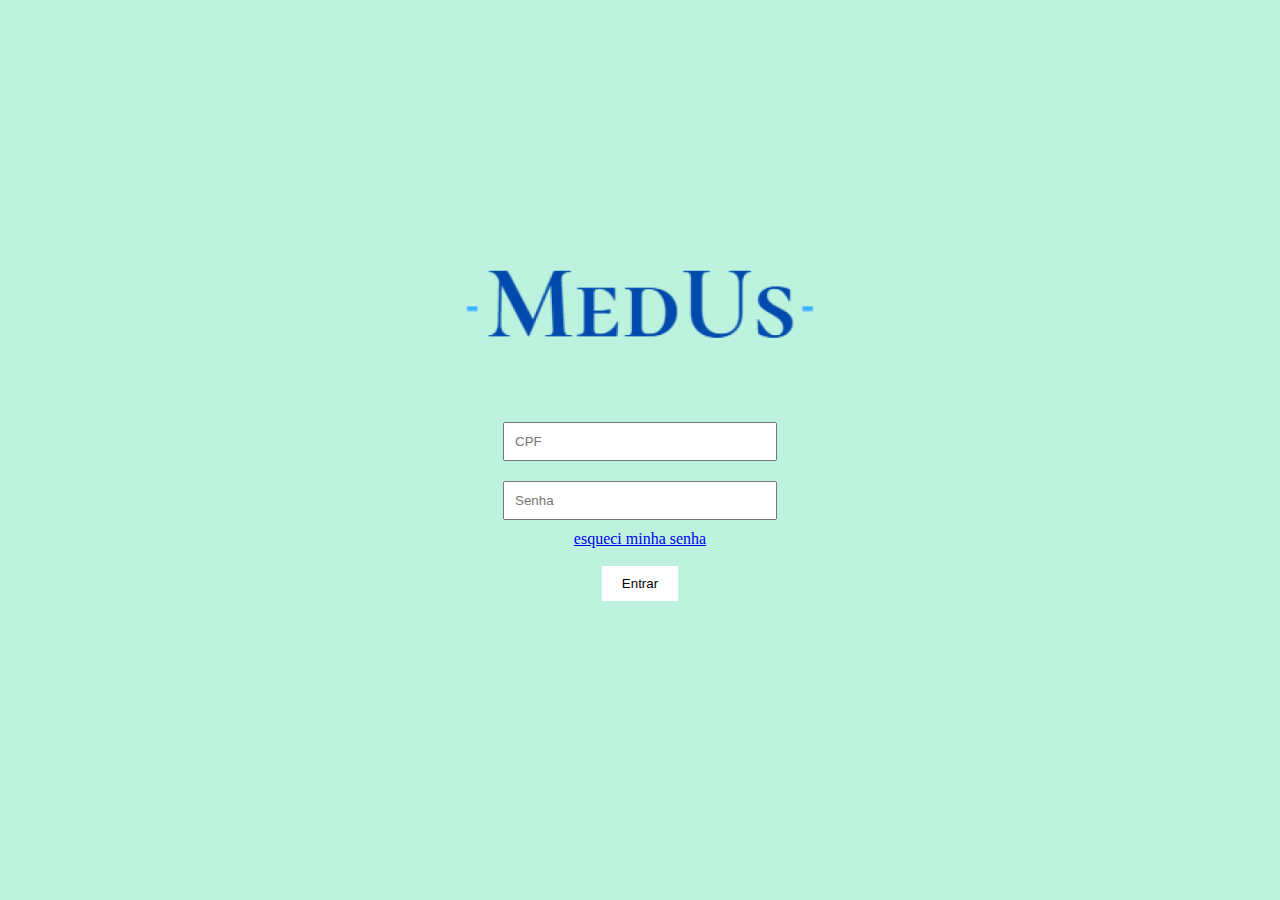
<file: index.html>
<!DOCTYPE html>
<html>
<head>
  <title>MedUS - Login</title>
  <link rel="stylesheet" href="css/index.css">
</head>
<body>
  <form action="apresentacao.html" method="GET">
    <img src="img/logo.png" alt="Imagem do icone"><br><br><br>  
    <input type="text" placeholder="CPF"><br>
    <input type="password" placeholder="Senha"><br>
    <a href="#">esqueci minha senha</a><br>
    <br>
    <input type="submit" value="Entrar">
  </form>
</body>
</html>
</file>
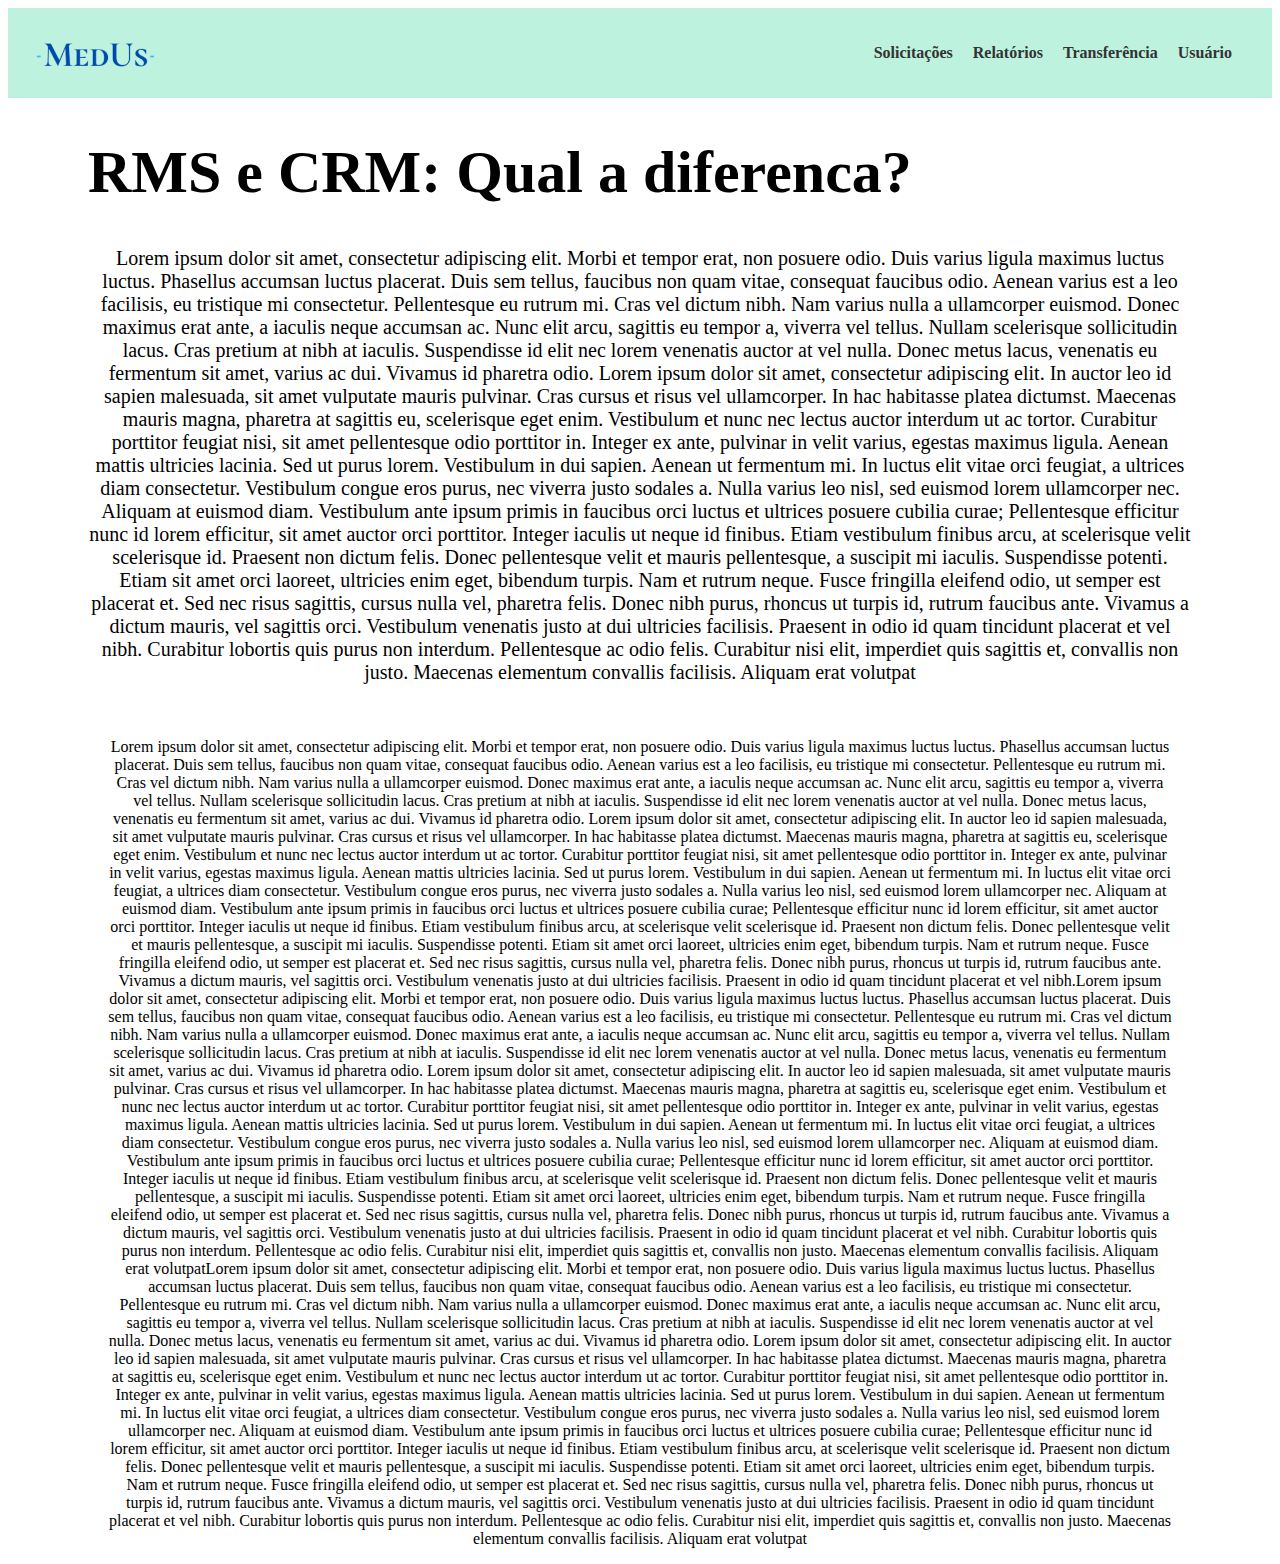
<file: apresentacao.html>
<!DOCTYPE html>
<html>
<head>
  <title>MedUS - Apresentacao</title>
<link rel="stylesheet" href="css/header.css">
<link rel="stylesheet" href="css/apresentacao.css">
</head>
<body>
  <header>
    <div class="logo">
      <img src="img/logo.png" alt="Logo">
    </div>
    <div class="menu">
      <a href="solicitacao.html">Solicitações</a>
      <a href="relatorio.html">Relatórios</a>
      <a href="transferencia.html">Transferência</a>
      <a href="#">Usuário</a>
    </div>
  </header>

  <main>
    <div>
      <h1 class="titulo">RMS e CRM: Qual a  diferenca?</h1>
      <p class="resumo">Lorem ipsum dolor sit amet, consectetur adipiscing elit. Morbi et tempor erat, non posuere odio. Duis varius ligula maximus luctus luctus. Phasellus accumsan luctus placerat. Duis sem tellus, faucibus non quam vitae, consequat faucibus odio. Aenean varius est a leo facilisis, eu tristique mi consectetur. Pellentesque eu rutrum mi. Cras vel dictum nibh. Nam varius nulla a ullamcorper euismod. Donec maximus erat ante, a iaculis neque accumsan ac. Nunc elit arcu, sagittis eu tempor a, viverra vel tellus. Nullam scelerisque sollicitudin lacus.
        Cras pretium at nibh at iaculis. Suspendisse id elit nec lorem venenatis auctor at vel nulla. Donec metus lacus, venenatis eu fermentum sit amet, varius ac dui. Vivamus id pharetra odio. Lorem ipsum dolor sit amet, consectetur adipiscing elit. In auctor leo id sapien malesuada, sit amet vulputate mauris pulvinar. Cras cursus et risus vel ullamcorper. In hac habitasse platea dictumst. Maecenas mauris magna, pharetra at sagittis eu, scelerisque eget enim.
        Vestibulum et nunc nec lectus auctor interdum ut ac tortor. Curabitur porttitor feugiat nisi, sit amet pellentesque odio porttitor in. Integer ex ante, pulvinar in velit varius, egestas maximus ligula. Aenean mattis ultricies lacinia. Sed ut purus lorem. Vestibulum in dui sapien. Aenean ut fermentum mi. In luctus elit vitae orci feugiat, a ultrices diam consectetur. Vestibulum congue eros purus, nec viverra justo sodales a. Nulla varius leo nisl, sed euismod lorem ullamcorper nec.
        Aliquam at euismod diam. Vestibulum ante ipsum primis in faucibus orci luctus et ultrices posuere cubilia curae; Pellentesque efficitur nunc id lorem efficitur, sit amet auctor orci porttitor. Integer iaculis ut neque id finibus. Etiam vestibulum finibus arcu, at scelerisque velit scelerisque id. Praesent non dictum felis. Donec pellentesque velit et mauris pellentesque, a suscipit mi iaculis. Suspendisse potenti. Etiam sit amet orci laoreet, ultricies enim eget, bibendum turpis. Nam et rutrum neque. Fusce fringilla eleifend odio, ut semper est placerat et. Sed nec risus sagittis, cursus nulla vel, pharetra felis. Donec nibh purus, rhoncus ut turpis id, rutrum faucibus ante. Vivamus a dictum mauris, vel sagittis orci.       
        Vestibulum venenatis justo at dui ultricies facilisis. Praesent in odio id quam tincidunt placerat et vel nibh. Curabitur lobortis quis purus non interdum. Pellentesque ac odio felis. Curabitur nisi elit, imperdiet quis sagittis et, convallis non justo. Maecenas elementum convallis facilisis. Aliquam erat volutpat</p>
        <br>
        <p class="texto">Lorem ipsum dolor sit amet, consectetur adipiscing elit. Morbi et tempor erat, non posuere odio. Duis varius ligula maximus luctus luctus. Phasellus accumsan luctus placerat. Duis sem tellus, faucibus non quam vitae, consequat faucibus odio. Aenean varius est a leo facilisis, eu tristique mi consectetur. Pellentesque eu rutrum mi. Cras vel dictum nibh. Nam varius nulla a ullamcorper euismod. Donec maximus erat ante, a iaculis neque accumsan ac. Nunc elit arcu, sagittis eu tempor a, viverra vel tellus. Nullam scelerisque sollicitudin lacus.
          Cras pretium at nibh at iaculis. Suspendisse id elit nec lorem venenatis auctor at vel nulla. Donec metus lacus, venenatis eu fermentum sit amet, varius ac dui. Vivamus id pharetra odio. Lorem ipsum dolor sit amet, consectetur adipiscing elit. In auctor leo id sapien malesuada, sit amet vulputate mauris pulvinar. Cras cursus et risus vel ullamcorper. In hac habitasse platea dictumst. Maecenas mauris magna, pharetra at sagittis eu, scelerisque eget enim.
          Vestibulum et nunc nec lectus auctor interdum ut ac tortor. Curabitur porttitor feugiat nisi, sit amet pellentesque odio porttitor in. Integer ex ante, pulvinar in velit varius, egestas maximus ligula. Aenean mattis ultricies lacinia. Sed ut purus lorem. Vestibulum in dui sapien. Aenean ut fermentum mi. In luctus elit vitae orci feugiat, a ultrices diam consectetur. Vestibulum congue eros purus, nec viverra justo sodales a. Nulla varius leo nisl, sed euismod lorem ullamcorper nec.
          Aliquam at euismod diam. Vestibulum ante ipsum primis in faucibus orci luctus et ultrices posuere cubilia curae; Pellentesque efficitur nunc id lorem efficitur, sit amet auctor orci porttitor. Integer iaculis ut neque id finibus. Etiam vestibulum finibus arcu, at scelerisque velit scelerisque id. Praesent non dictum felis. Donec pellentesque velit et mauris pellentesque, a suscipit mi iaculis. Suspendisse potenti. Etiam sit amet orci laoreet, ultricies enim eget, bibendum turpis. Nam et rutrum neque. Fusce fringilla eleifend odio, ut semper est placerat et. Sed nec risus sagittis, cursus nulla vel, pharetra felis. Donec nibh purus, rhoncus ut turpis id, rutrum faucibus ante. Vivamus a dictum mauris, vel sagittis orci.       
          Vestibulum venenatis justo at dui ultricies facilisis. Praesent in odio id quam tincidunt placerat et vel nibh.Lorem ipsum dolor sit amet, consectetur adipiscing elit. Morbi et tempor erat, non posuere odio. Duis varius ligula maximus luctus luctus. Phasellus accumsan luctus placerat. Duis sem tellus, faucibus non quam vitae, consequat faucibus odio. Aenean varius est a leo facilisis, eu tristique mi consectetur. Pellentesque eu rutrum mi. Cras vel dictum nibh. Nam varius nulla a ullamcorper euismod. Donec maximus erat ante, a iaculis neque accumsan ac. Nunc elit arcu, sagittis eu tempor a, viverra vel tellus. Nullam scelerisque sollicitudin lacus.
          Cras pretium at nibh at iaculis. Suspendisse id elit nec lorem venenatis auctor at vel nulla. Donec metus lacus, venenatis eu fermentum sit amet, varius ac dui. Vivamus id pharetra odio. Lorem ipsum dolor sit amet, consectetur adipiscing elit. In auctor leo id sapien malesuada, sit amet vulputate mauris pulvinar. Cras cursus et risus vel ullamcorper. In hac habitasse platea dictumst. Maecenas mauris magna, pharetra at sagittis eu, scelerisque eget enim.
          Vestibulum et nunc nec lectus auctor interdum ut ac tortor. Curabitur porttitor feugiat nisi, sit amet pellentesque odio porttitor in. Integer ex ante, pulvinar in velit varius, egestas maximus ligula. Aenean mattis ultricies lacinia. Sed ut purus lorem. Vestibulum in dui sapien. Aenean ut fermentum mi. In luctus elit vitae orci feugiat, a ultrices diam consectetur. Vestibulum congue eros purus, nec viverra justo sodales a. Nulla varius leo nisl, sed euismod lorem ullamcorper nec.
          Aliquam at euismod diam. Vestibulum ante ipsum primis in faucibus orci luctus et ultrices posuere cubilia curae; Pellentesque efficitur nunc id lorem efficitur, sit amet auctor orci porttitor. Integer iaculis ut neque id finibus. Etiam vestibulum finibus arcu, at scelerisque velit scelerisque id. Praesent non dictum felis. Donec pellentesque velit et mauris pellentesque, a suscipit mi iaculis. Suspendisse potenti. Etiam sit amet orci laoreet, ultricies enim eget, bibendum turpis. Nam et rutrum neque. Fusce fringilla eleifend odio, ut semper est placerat et. Sed nec risus sagittis, cursus nulla vel, pharetra felis. Donec nibh purus, rhoncus ut turpis id, rutrum faucibus ante. Vivamus a dictum mauris, vel sagittis orci.       
          Vestibulum venenatis justo at dui ultricies facilisis. Praesent in odio id quam tincidunt placerat et vel nibh. Curabitur lobortis quis purus non interdum. Pellentesque ac odio felis. Curabitur nisi elit, imperdiet quis sagittis et, convallis non justo. Maecenas elementum convallis facilisis. Aliquam erat volutpatLorem ipsum dolor sit amet, consectetur adipiscing elit. Morbi et tempor erat, non posuere odio. Duis varius ligula maximus luctus luctus. Phasellus accumsan luctus placerat. Duis sem tellus, faucibus non quam vitae, consequat faucibus odio. Aenean varius est a leo facilisis, eu tristique mi consectetur. Pellentesque eu rutrum mi. Cras vel dictum nibh. Nam varius nulla a ullamcorper euismod. Donec maximus erat ante, a iaculis neque accumsan ac. Nunc elit arcu, sagittis eu tempor a, viverra vel tellus. Nullam scelerisque sollicitudin lacus.
        Cras pretium at nibh at iaculis. Suspendisse id elit nec lorem venenatis auctor at vel nulla. Donec metus lacus, venenatis eu fermentum sit amet, varius ac dui. Vivamus id pharetra odio. Lorem ipsum dolor sit amet, consectetur adipiscing elit. In auctor leo id sapien malesuada, sit amet vulputate mauris pulvinar. Cras cursus et risus vel ullamcorper. In hac habitasse platea dictumst. Maecenas mauris magna, pharetra at sagittis eu, scelerisque eget enim.
        Vestibulum et nunc nec lectus auctor interdum ut ac tortor. Curabitur porttitor feugiat nisi, sit amet pellentesque odio porttitor in. Integer ex ante, pulvinar in velit varius, egestas maximus ligula. Aenean mattis ultricies lacinia. Sed ut purus lorem. Vestibulum in dui sapien. Aenean ut fermentum mi. In luctus elit vitae orci feugiat, a ultrices diam consectetur. Vestibulum congue eros purus, nec viverra justo sodales a. Nulla varius leo nisl, sed euismod lorem ullamcorper nec.
        Aliquam at euismod diam. Vestibulum ante ipsum primis in faucibus orci luctus et ultrices posuere cubilia curae; Pellentesque efficitur nunc id lorem efficitur, sit amet auctor orci porttitor. Integer iaculis ut neque id finibus. Etiam vestibulum finibus arcu, at scelerisque velit scelerisque id. Praesent non dictum felis. Donec pellentesque velit et mauris pellentesque, a suscipit mi iaculis. Suspendisse potenti. Etiam sit amet orci laoreet, ultricies enim eget, bibendum turpis. Nam et rutrum neque. Fusce fringilla eleifend odio, ut semper est placerat et. Sed nec risus sagittis, cursus nulla vel, pharetra felis. Donec nibh purus, rhoncus ut turpis id, rutrum faucibus ante. Vivamus a dictum mauris, vel sagittis orci.       
        Vestibulum venenatis justo at dui ultricies facilisis. Praesent in odio id quam tincidunt placerat et vel nibh. Curabitur lobortis quis purus non interdum. Pellentesque ac odio felis. Curabitur nisi elit, imperdiet quis sagittis et, convallis non justo. Maecenas elementum convallis facilisis. Aliquam erat volutpat</p>
      </div>
  </main>
</body>
</html>
</file>
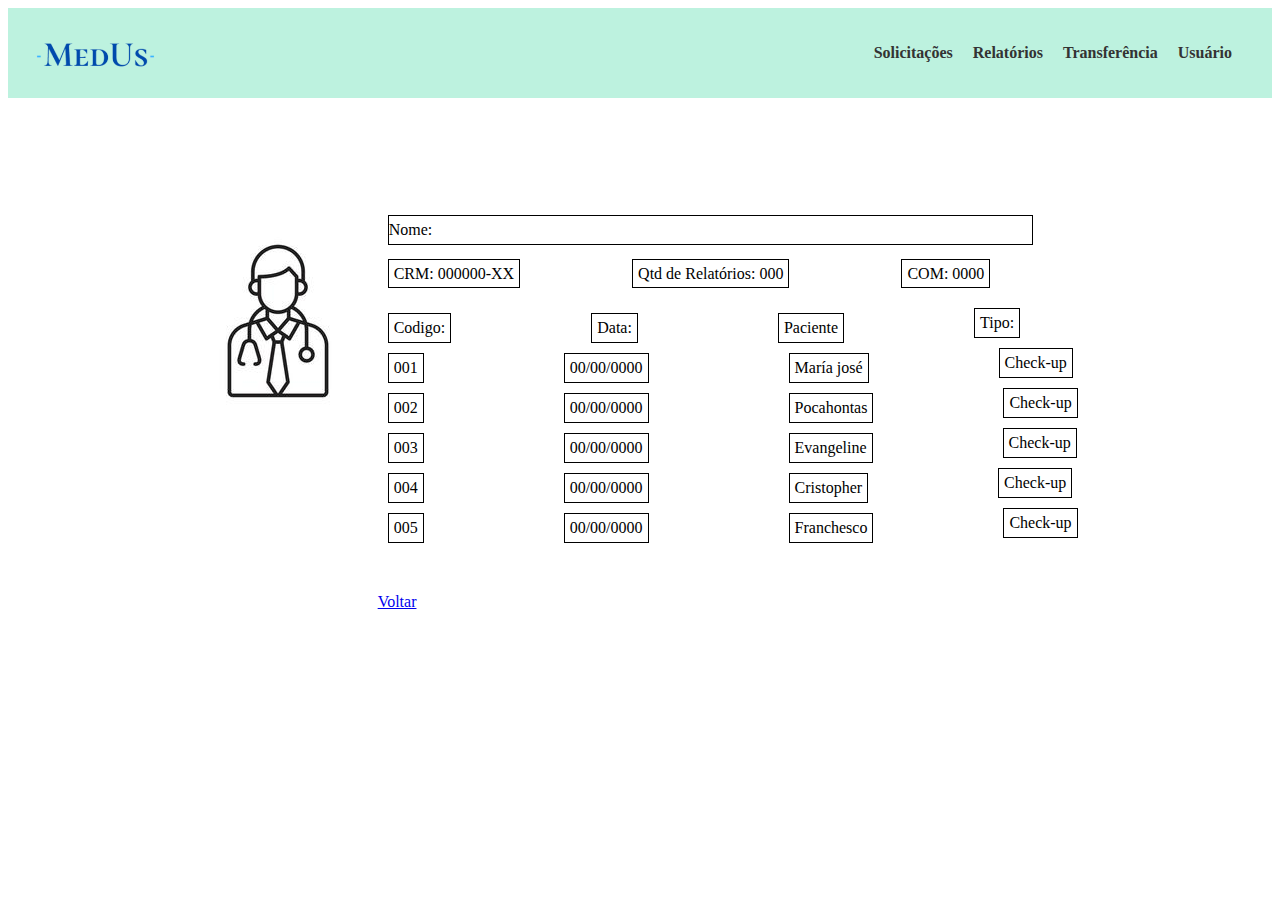
<file: rela-gerente.html>
<!DOCTYPE html>
<html>
<head>
  <title>MedUS - Menu</title>
  <link rel="stylesheet" href="css/header.css">
  <link rel="stylesheet" href="css/solig.css">
  <meta charset="utf-8"/>
  <style>
    .box {
      border: 1px solid black;
      padding: 5px;
    }

    #crm-tempo-com,
    #cod-dt-pac-tipo {
      display: flex;
      align-items: center;
    }

    #cod-dt-pac-tipo span:not(:last-child) {
      margin-right: 130px;
      margin-left: 10px;
      margin-top: 10px;
    }

    #volts{
    padding-top: 50px;
    }

  </style>
</head>
<body>
  <header>
    <div class="logo">
      <img src="img/logo.png" alt="Logo">
    </div>
    <div class="menu">
      <a href="solicitacao.html">Solicitações</a>
      <a href="relatorio.html">Relatórios</a>
      <a href="transferencia.html">Transferência</a>
      <a href="#">Usuário</a>
    </div>
  </header>
  <main class="centralize">
    <div id="foto">
      <img class="foto" src="img/doctor.jpg" />
    </div>
    <div id="info-container">
      <div id="nome">
        <span>Nome: </span>
      </div>
      <div id="crm-tempo-com">
        <div>
          <span id="crm" class="box">CRM: 000000-XX</span>
        </div>
        <div>
          <span id="tempo" class="box">Qtd de Relatórios: 000</span>
        </div>
        <div>
          <span id="com" class="box">COM: 0000</span>
        </div>
      </div>

      <div id="cod-dt-pac-tipo">
        <span id="cod" class="box">Codigo:</span>
        <span id="dt" class="box">Data:</span>
        <span id="pac" class="box">Paciente</span>
        <span id="Tipo" class="box">Tipo:</span>
      </div>
      <div id="cod-dt-pac-tipo">
        <span id="codt" class="box">001</span>
        <span id="dtt" class="box">00/00/0000</span>
        <span id="pact" class="box">María josé</span>
        <span id="Tipot" class="box">Check-up</span>
      </div>
      <div id="cod-dt-pac-tipo">
        <span id="codt" class="box">002</span>
        <span id="dtt" class="box">00/00/0000</span>
        <span id="pact" class="box">Pocahontas</span>
        <span id="Tipot" class="box">Check-up</span>
      </div>
      <div id="cod-dt-pac-tipo">
        <span id="codt" class="box">003</span>
        <span id="dtt" class="box">00/00/0000</span>
        <span id="pact" class="box">Evangeline</span>
        <span id="Tipot" class="box">Check-up</span>
      </div>
      <div id="cod-dt-pac-tipo">
        <span id="codt" class="box">004</span>
        <span id="dtt" class="box">00/00/0000</span>
        <span id="pact" class="box">Cristopher</span>
        <span id="Tipot" class="box">Check-up</span>
      </div>
      <div id="cod-dt-pac-tipo">
        <span id="codt" class="box">005</span>
        <span id="dtt" class="box">00/00/0000</span>
        <span id="pact" class="box">Franchesco</span>
        <span id="Tipot" class="box">Check-up</span>
      </div>
      
      <div class="botvoltar" id="volts">    
        <div class="voltar">
          <a href="solicitacao.html">Voltar</a>
        </div>
      </div>
    </div>
  </main>
</body>
</html>
</file>
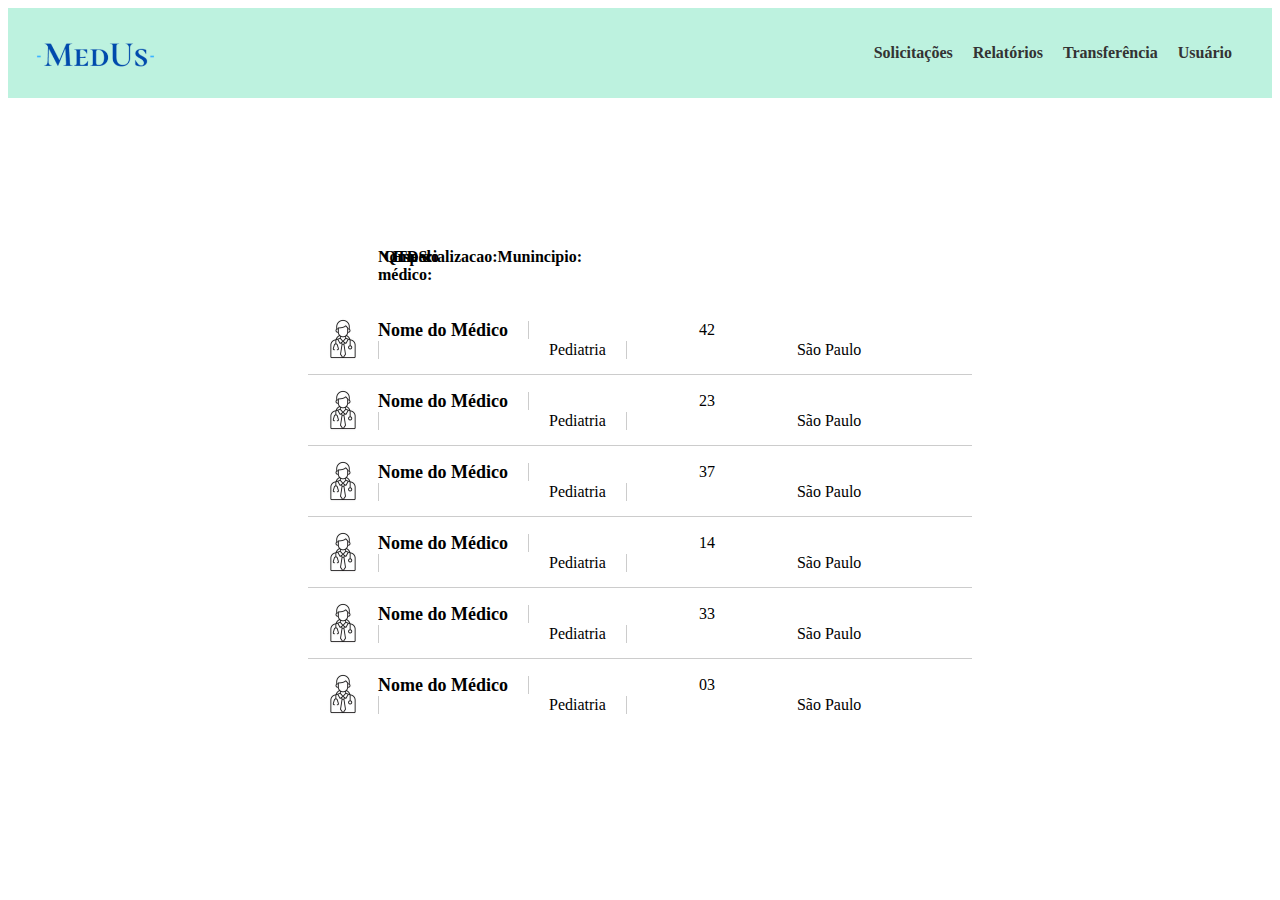
<file: relatorio.html>
<!DOCTYPE html>
<html>
<head>
  <title>MedUS - Solicitacao</title>
  <link rel="stylesheet" href="css/header.css">
  <style>
    .solicitacao-container {
      margin-bottom: 20px;
      display: flex;
      justify-content: space-between;
    }

    .solicitacao-label-m {
      font-weight: bold;
      margin-left: 70px;
    }

    .solicitacao-label-r {
      font-weight: bold;
      margin-left: -100px;
    }

    .solicitacao-label-d {
      font-weight: bold;
      margin-left: -40px;
    }

    .solicitacao-label-s {
      font-weight: bold;
      margin-right: 390px;
    }

    .solicitacao-item {
      display: flex;
      align-items: center;
      border-bottom: 1px solid #ccc;
      padding: 10px;
    }

    .solicitacao-item:last-child {
      border-bottom: none;
    }

    .solicitacao-item img {
      width: 50px;
      height: 50px;
      margin-right: 10px;
    }

    .solicitacao-info {
      display: flex;
      flex-direction: row;
      align-items: center;
      flex-wrap: wrap;
      flex: 1;
    }

    .solicitacao-info h3 {
      margin: 0;
      margin-right: 20px;
      font-size: 18px;
    }

    .solicitacao-info p {
      margin: 0;
      margin-right: 20px;
      font-size: 16px;
      padding-left: 170px;
    }

    .solicitacao-info-item {
      border-left: 1px solid #ccc;
      padding-left: 10px;
    }

    .centralize {
      padding-top: 150px;
      padding-left: 300px;
      padding-right: 300px;
    }
  </style>
</head>
<body>
  <header>
    <div class="logo">
      <img src="img/logo.png" alt="Logo">
    </div>
    <div class="menu">
      <a href="solicitacao.html">Solicitações</a>
      <a href="relatorio.html">Relatórios</a>
      <a href="transferencia.html">Transferência</a>
      <a href="#">Usuário</a>
    </div>
  </header>
  <main class="centralize">
    <div class="solicitacao-container">
      <div class="solicitacao-label-m">Nome do médico:</div>
      <div class="solicitacao-label-r">QTDS:</div>
      <div class="solicitacao-label-d">Especializacao:</div>
      <div class="solicitacao-label-s">Munincipio:</div>
    </div>
    <div class="solicitacao-item">
      <img src="img/doctor.jpg" alt="Médico">
      <div class="solicitacao-info">
        <h3 id="nome-medico">Nome do Médico</h3>
        <p class="solicitacao-info-item">42</p>
        <p class="solicitacao-info-item">Pediatria</p>
        <p class="solicitacao-info-item">São Paulo</p>
      </div>
    </div>
    <div class="solicitacao-item">
      <img src="img/doctor.jpg" alt="Médico">
      <div class="solicitacao-info">
        <h3 id="nome-medico">Nome do Médico</h3>
        <p class="solicitacao-info-item">23</p>
        <p class="solicitacao-info-item">Pediatria</p>
        <p class="solicitacao-info-item">São Paulo</p>
      </div>
    </div>
    <div class="solicitacao-item">
      <img src="img/doctor.jpg" alt="Médico">
      <div class="solicitacao-info">
        <h3 id="nome-medico">Nome do Médico</h3>
        <p class="solicitacao-info-item">37</p>
        <p class="solicitacao-info-item">Pediatria</p>
        <p class="solicitacao-info-item">São Paulo</p>
      </div>
    </div>
    <div class="solicitacao-item">
      <img src="img/doctor.jpg" alt="Médico">
      <div class="solicitacao-info">
        <h3 id="nome-medico">Nome do Médico</h3>
        <p class="solicitacao-info-item">14</p>
        <p class="solicitacao-info-item">Pediatria</p>
        <p class="solicitacao-info-item">São Paulo</p>
      </div>
    </div>
    <div class="solicitacao-item">
      <img src="img/doctor.jpg" alt="Médico">
      <div class="solicitacao-info">
        <h3 id="nome-medico">Nome do Médico</h3>
        <p class="solicitacao-info-item">33</p>
        <p class="solicitacao-info-item">Pediatria</p>
        <p class="solicitacao-info-item">São Paulo</p>
      </div>
    </div>
    <div class="solicitacao-item">
      <img src="img/doctor.jpg" alt="Médico">
      <div class="solicitacao-info">
        <h3 id="nome-medico">Nome do Médico</h3>
        <p class="solicitacao-info-item">03</p>
        <p class="solicitacao-info-item">Pediatria</p>
        <p class="solicitacao-info-item">São Paulo</p>
      </div>
    </div>
  </main>
  <script>
    // Get the doctor's name element
    const nomeMedicoElement = document.getElementById('nome-medico');

    // Add a click event listener to the doctor's name
    nomeMedicoElement.addEventListener('click', function() {
      // Redirect to soli-gerente.html
      window.location.href = 'rela-gerente.html';
    });
  </script>
</body>
</html>
</file>
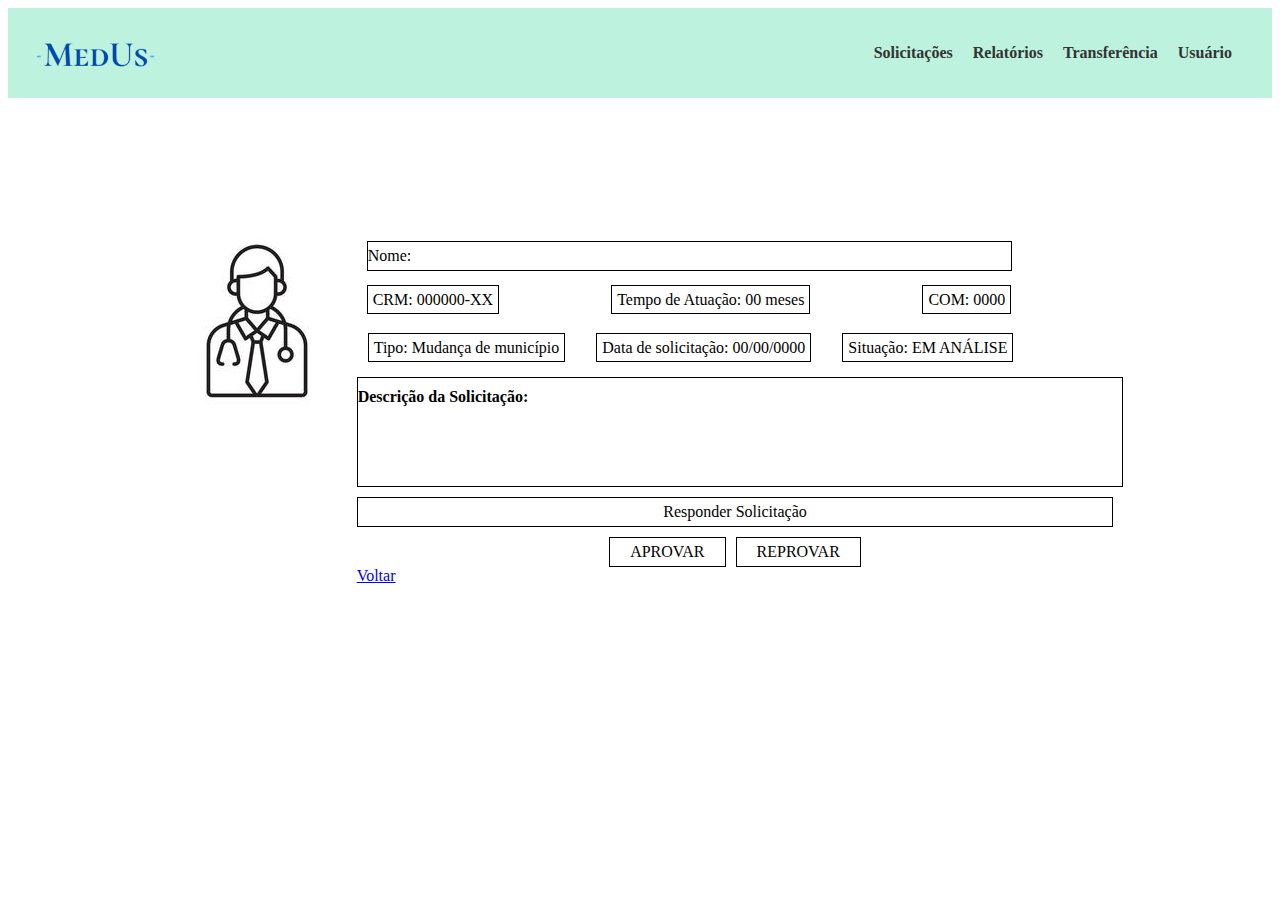
<file: soli-gerente.html>
<!DOCTYPE html>
<html>
<head>
  <title>MedUS - Menu</title>
  <link rel="stylesheet" href="css/header.css">
  <link rel="stylesheet" href="css/solig.css">
  <meta charset="utf-8"/>
</head>
<body>
  <header>
    <div class="logo">
      <img src="img/logo.png" alt="Logo">
    </div>
    <div class="menu">
      <a href="solicitacao.html">Solicitações</a>
      <a href="relatorio.html">Relatórios</a>
      <a href="transferencia.html">Transferência</a>
      <a href="#">Usuário</a>
    </div>
  </header>
  <main class="centralize">
    <div id="foto">
      <img class="foto" src="img/doctor.jpg" />
    </div>
    <div id="info-container">
      <div id="nome">
        <span>Nome: </span>
      </div>
      <div id="crm-tempo-com">
        <div>
          <span id="crm">CRM: 000000-XX</span>
        </div>
        <div>
          <span id="tempo">Tempo de Atuação: 00 meses</span>
        </div>
        <div>
          <span id="com">COM: 0000</span>
        </div>
      </div>
      <div id="tipo-dt-sit">
        <div>
          <span id="tipo">Tipo: Mudança de município</span>
        </div>
        <div>
          <span id="dt">Data de solicitação: 00/00/0000</span>
        </div>
        <div>
          <span id="sit">Situação: EM ANÁLISE</span>
        </div>
      </div>
      <div id="descsol">
        <div>
          <div id="desc">Descrição da Solicitação:</div>
        </div>
      </div>
      <div id="resp">Responder Solicitação</div>
      <div id="aprep">
        <div>
          <div id="aprovar">APROVAR</div>
        </div>
        <div>
          <div id="reprovar">REPROVAR</div>
        </div>
      </div>
      <div class="botvoltar">    
        <div class="voltar">
          <a href="solicitacao.html">Voltar</a>
        </div>
      </div>
    </div>
  </main>
  <script>
    // Get the approval and rejection elements
    const aprovar = document.getElementById('aprovar');
    const reprovar = document.getElementById('reprovar');

    // Add click event listeners to the approval and rejection elements
    aprovar.addEventListener('click', function() {
      // Redirect to solicitacao.html
      window.location.href = 'solicitacao.html';
    });

    reprovar.addEventListener('click', function() {
      // Redirect to solicitacao.html
      window.location.href = 'solicitacao.html';
    });
  </script>
</body>
</html>
</file>
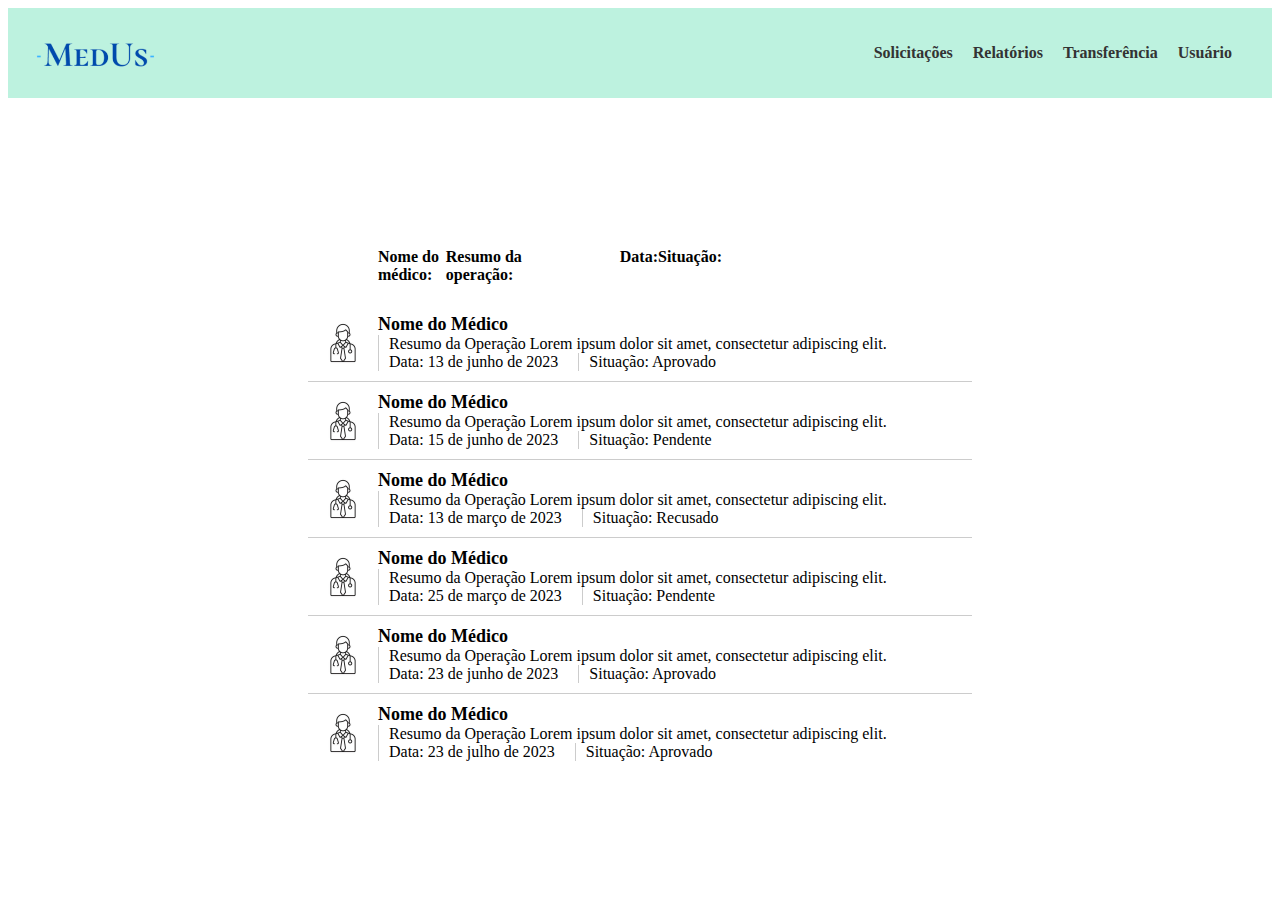
<file: solicitacao.html>
<!DOCTYPE html>
<html>
<head>
  <title>MedUS - Solicitacao</title>
  <link rel="stylesheet" href="css/header.css">
  <style>
    .solicitacao-container {
      margin-bottom: 20px;
      display: flex;
      justify-content: space-between;
    }

    .solicitacao-label-m {
      font-weight: bold;
      margin-left: 70px;
    }

    .solicitacao-label-r {
      font-weight: bold;
      margin-left: 0px;
    }

    .solicitacao-label-d {
      font-weight: bold;
      margin-left: 90px;
    }

    .solicitacao-label-s {
      font-weight: bold;
      margin-right: 250px;
    }

    .solicitacao-item {
      display: flex;
      align-items: center;
      border-bottom: 1px solid #ccc;
      padding: 10px;
    }

    .solicitacao-item:last-child {
      border-bottom: none;
    }

    .solicitacao-item img {
      width: 50px;
      height: 50px;
      margin-right: 10px;
    }

    .solicitacao-info {
      display: flex;
      flex-direction: row;
      align-items: center;
      flex-wrap: wrap;
      flex: 1;
    }

    .solicitacao-info h3 {
      margin: 0;
      margin-right: 20px;
      font-size: 18px;
    }

    .solicitacao-info p {
      margin: 0;
      margin-right: 20px;
      font-size: 16px;
    }

    .solicitacao-info-item {
      border-left: 1px solid #ccc;
      padding-left: 10px;
    }

    .centralize {
      padding-top: 150px;
      padding-left: 300px;
      padding-right: 300px;
    }
  </style>
</head>
<body>
  <header>
    <div class="logo">
      <img src="img/logo.png" alt="Logo">
    </div>
    <div class="menu">
      <a href="solicitacao.html">Solicitações</a>
      <a href="relatorio.html">Relatórios</a>
      <a href="transferencia.html">Transferência</a>
      <a href="#">Usuário</a>
    </div>
  </header>
  <main class="centralize">
    <div class="solicitacao-container">
      <div class="solicitacao-label-m">Nome do médico:</div>
      <div class="solicitacao-label-r">Resumo da operação:</div>
      <div class="solicitacao-label-d">Data:</div>
      <div class="solicitacao-label-s">Situação:</div>
    </div>
    <div class="solicitacao-item">
      <img src="img/doctor.jpg" alt="Médico">
      <div class="solicitacao-info">
        <h3 id="nome-medico">Nome do Médico</h3>
        <p class="solicitacao-info-item">Resumo da Operação Lorem ipsum dolor sit amet, consectetur adipiscing elit.</p>
        <p class="solicitacao-info-item">Data: 13 de junho de 2023</p>
        <p class="solicitacao-info-item">Situação: Aprovado</p>
      </div>
    </div>
    <div class="solicitacao-item">
      <img src="img/doctor.jpg" alt="Médico">
      <div class="solicitacao-info">
        <h3 id="nome-medico">Nome do Médico</h3>
        <p class="solicitacao-info-item">Resumo da Operação Lorem ipsum dolor sit amet, consectetur adipiscing elit.</p>
        <p class="solicitacao-info-item">Data: 15 de junho de 2023</p>
        <p class="solicitacao-info-item">Situação: Pendente</p>
      </div>
    </div>
    <div class="solicitacao-item">
      <img src="img/doctor.jpg" alt="Médico">
      <div class="solicitacao-info">
        <h3 id="nome-medico">Nome do Médico</h3>
        <p class="solicitacao-info-item">Resumo da Operação Lorem ipsum dolor sit amet, consectetur adipiscing elit.</p>
        <p class="solicitacao-info-item">Data: 13 de março de 2023</p>
        <p class="solicitacao-info-item">Situação: Recusado</p>
      </div>
    </div>
    <div class="solicitacao-item">
      <img src="img/doctor.jpg" alt="Médico">
      <div class="solicitacao-info">
        <h3 id="nome-medico">Nome do Médico</h3>
        <p class="solicitacao-info-item">Resumo da Operação Lorem ipsum dolor sit amet, consectetur adipiscing elit.</p>
        <p class="solicitacao-info-item">Data: 25 de março de 2023</p>
        <p class="solicitacao-info-item">Situação: Pendente</p>
      </div>
    </div>
    <div class="solicitacao-item">
      <img src="img/doctor.jpg" alt="Médico">
      <div class="solicitacao-info">
        <h3 id="nome-medico">Nome do Médico</h3>
        <p class="solicitacao-info-item">Resumo da Operação Lorem ipsum dolor sit amet, consectetur adipiscing elit.</p>
        <p class="solicitacao-info-item">Data: 23 de junho de 2023</p>
        <p class="solicitacao-info-item">Situação: Aprovado</p>
      </div>
    </div>
    <div class="solicitacao-item">
      <img src="img/doctor.jpg" alt="Médico">
      <div class="solicitacao-info">
        <h3 id="nome-medico">Nome do Médico</h3>
        <p class="solicitacao-info-item">Resumo da Operação Lorem ipsum dolor sit amet, consectetur adipiscing elit.</p>
        <p class="solicitacao-info-item">Data: 23 de julho de 2023</p>
        <p class="solicitacao-info-item">Situação: Aprovado</p>
      </div>
    </div>
  </main>
  <script>
    // Get the doctor's name element
    const nomeMedicoElement = document.getElementById('nome-medico');

    // Add a click event listener to the doctor's name
    nomeMedicoElement.addEventListener('click', function() {
      // Redirect to soli-gerente.html
      window.location.href = 'soli-gerente.html';
    });
  </script>
</body>
</html>
</file>
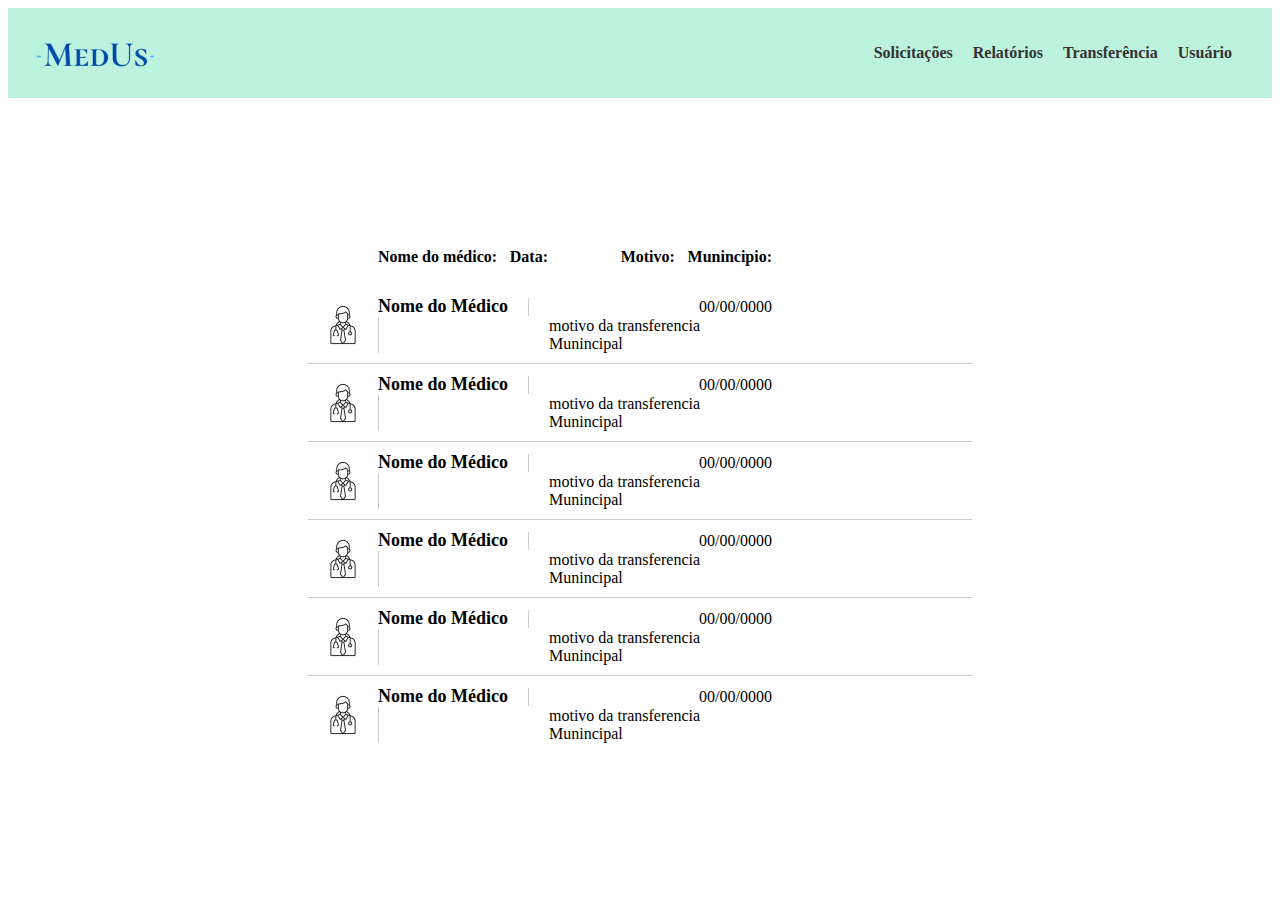
<file: transferencia.html>
<!DOCTYPE html>
<html>
<head>
  <title>MedUS - Solicitacao</title>
  <link rel="stylesheet" href="css/header.css">
  <style>
    .solicitacao-container {
      margin-bottom: 20px;
      display: flex;
      justify-content: space-between;
    }

    .solicitacao-label-m {
      font-weight: bold;
      margin-left: 70px;
    }

    .solicitacao-label-r {
      font-weight: bold;
      margin-left: 0px;
    }

    .solicitacao-label-d {
      font-weight: bold;
      margin-left: 60px;
    }

    .solicitacao-label-s {
      font-weight: bold;
      margin-right: 200px;
    }

    .solicitacao-item {
      display: flex;
      align-items: center;
      border-bottom: 1px solid #ccc;
      padding: 10px;
    }

    .solicitacao-item:last-child {
      border-bottom: none;
    }

    .solicitacao-item img {
      width: 50px;
      height: 50px;
      margin-right: 10px;
    }

    .solicitacao-info {
      display: flex;
      flex-direction: row;
      align-items: center;
      flex-wrap: wrap;
      flex: 1;
    }

    .solicitacao-info h3 {
      margin: 0;
      margin-right: 20px;
      font-size: 18px;
    }

    .solicitacao-info p {
      margin: 0;
      margin-right: 20px;
      font-size: 16px;
      padding-left: 170px;
    }

    .solicitacao-info-item {
      border-left: 1px solid #ccc;
      padding-left: 10px;
    }

    .centralize {
      padding-top: 150px;
      padding-left: 300px;
      padding-right: 300px;
    }
  </style>
</head>
<body>
  <header>
    <div class="logo">
      <img src="img/logo.png" alt="Logo">
    </div>
    <div class="menu">
      <a href="solicitacao.html">Solicitações</a>
      <a href="relatorio.html">Relatórios</a>
      <a href="transferencia.html">Transferência</a>
      <a href="#">Usuário</a>
    </div>
  </header>
  <main class="centralize">
    <div class="solicitacao-container">
      <div class="solicitacao-label-m">Nome do médico:</div>
      <div class="solicitacao-label-r">Data:</div>
      <div class="solicitacao-label-d">Motivo:</div>
      <div class="solicitacao-label-s">Munincipio:</div>
    </div>
    <div class="solicitacao-item">
      <img src="img/doctor.jpg" alt="Médico">
      <div class="solicitacao-info">
        <h3>Nome do Médico</h3>
        <p class="solicitacao-info-item">00/00/0000</p>
        <p class="solicitacao-info-item">motivo da transferencia</p>
        <p class="solicitacao-info-item">Munincipal</p>
      </div>
    </div>
    <div class="solicitacao-item">
      <img src="img/doctor.jpg" alt="Médico">
      <div class="solicitacao-info">
        <h3>Nome do Médico</h3>
        <p class="solicitacao-info-item">00/00/0000</p>
        <p class="solicitacao-info-item">motivo da transferencia</p>
        <p class="solicitacao-info-item">Munincipal</p>
      </div>
    </div>
    <div class="solicitacao-item">
      <img src="img/doctor.jpg" alt="Médico">
      <div class="solicitacao-info">
        <h3>Nome do Médico</h3>
        <p class="solicitacao-info-item">00/00/0000</p>
        <p class="solicitacao-info-item">motivo da transferencia</p>
        <p class="solicitacao-info-item">Munincipal</p>
      </div>
    </div>
    <div class="solicitacao-item">
      <img src="img/doctor.jpg" alt="Médico">
      <div class="solicitacao-info">
        <h3>Nome do Médico</h3>
        <p class="solicitacao-info-item">00/00/0000</p>
        <p class="solicitacao-info-item">motivo da transferencia</p>
        <p class="solicitacao-info-item">Munincipal</p>
      </div>
    </div>
    <div class="solicitacao-item">
      <img src="img/doctor.jpg" alt="Médico">
      <div class="solicitacao-info">
        <h3>Nome do Médico</h3>
        <p class="solicitacao-info-item">00/00/0000</p>
        <p class="solicitacao-info-item">motivo da transferencia</p>
        <p class="solicitacao-info-item">Munincipal</p>
      </div>
    </div>
    <div class="solicitacao-item">
      <img src="img/doctor.jpg" alt="Médico">
      <div class="solicitacao-info">
        <h3>Nome do Médico</h3>
        <p class="solicitacao-info-item">00/00/0000</p>
        <p class="solicitacao-info-item">motivo da transferencia</p>
        <p class="solicitacao-info-item">Munincipal</p>
      </div>
    </div>
  </main>
</body>
</html>
</file>
<file: css/index.css>
body {
    display: flex;
    align-items: center;
    justify-content: center;
    height: 90vh;
    background-color: #BDF2DF;
  }

  form {
    text-align: center;
  }

  input[type="text"],
  input[type="password"] {
    padding: 10px;
    width: 250px;
    margin: 10px;
  }

  input[type="submit"] {
    padding: 10px 20px;
    background-color: white;
    color: black;
    border: none;
    cursor: pointer;
  }
  img {
    max-width: 400px;
  }
</file>
<file: css/header.css>
header {
    display: flex;
    align-items: center;
    justify-content: space-between;
    background-color: #F2F2F2;
    padding: 20px;
    background-color: #BDF2DF;
  }

  .logo {
    display: flex;
    align-items: center;
  }

  .logo img {
    height: 50px;
    margin-right: 10px;
  }

  .menu {
    display: flex;
    align-items: center;
  }

  .menu a {
    margin-right: 20px;
    text-decoration: none;
    color: #333;
    font-weight: bold;
  }
</file>
<file: css/apresentacao.css>
.resumo{
    padding-left: 40px;
    padding-right:40px ;
    text-align: center;
    font-size: 20px;
}

.titulo{
    padding-left: 40px;
    font-size: 60px;
}

.texto{
    padding-left: 60px;
    padding-right:60px ;
    text-align: center;
    font-size: 16px;
}

main{
    padding-left: 40px;
    padding-right:40px ;
}
</file>
<file: css/solig.css>
.centralize {
    display: flex;
    justify-content: center;
    align-items: center;
    height: 70vh;
  }
  
  #foto {
    display: inline-block;
    padding-bottom: 180px;
  }
  
  #nome {
    display: inline-block;
    margin-left: 10px; /* Adjust the margin as needed */
    margin-bottom: 10px;
    border: 1px solid black; /* Add border styling */
    padding-right: 600px; /* Add padding for spacing within the box */
    padding-top: 5px;
    padding-bottom: 5px;
  }
  
  #crm-tempo-com {
    display: flex;
    align-items: center;
    margin-left: 10px; /* Adjust the margin as needed */
    margin-bottom: 10px;
    padding-top: 10px;
    padding-bottom: 10px;
  }
  
  #crm,
  #tempo,
  #com {
    margin-right: 112px; /* Adjust the margin as needed */
    border: 1px solid black; /* Add border styling */
    padding: 5px; /* Add padding for spacing within the box */
  }
  
  
  #tipo-dt-sit {
    display: flex;
    align-items: center;
    margin-left: 11px; /* Adjust the margin as needed */
    margin-bottom: 10px;
    padding-top: 10px;
    padding-bottom: 10px;
  }
  
  #tipo,
  #dt,
  #sit {
    margin-right: 31px; /* Adjust the margin as needed */
    border: 1px solid black; /* Add border styling */
    padding: 5px; /* Add padding for spacing within the box */
  }
  
  #descsol {
    margin-top: 10px; /* Add spacing between tipo-dt-sit and descsol */
    margin-bottom: 10px; /* Add spacing between descsol and resp */
    padding-top: 10px;
    padding-bottom: 10px;
  }
  
  #desc {
    font-weight: bold; /* Make the description text bold */
  }
  
  #resp {
    margin-top: 10px; /* Add spacing between descsol and resp */
    margin-bottom: 10px; /* Add spacing between resp and ap/rep */
    margin-right: 10px; /* Adjust the margin as needed */
    border: 1px solid black; /* Add border styling */
    padding: 5px; /* Add padding for spacing within the box */
    display: flex;
    justify-content: center;
  }
  
  #aprep {
    margin-top: 10px; /* Add spacing between resp and ap/rep */
    display: flex;
    justify-content: center; /* Position elements at each end of the container */
    align-items: center;
  }
  
  #aprovar,
  #reprovar {
    border: 1px solid black;
    padding: 5px 20px;
    margin-right: 10px; /* Add margin to create spacing */
  }
  

  #descsol {
    margin-top: 10px; /* Add spacing between tipo-dt-sit and descsol */
    margin-bottom: 10px; /* Add spacing between descsol and resp */
    border: 1px solid black; /* Add border styling */
    padding-bottom: 80px; /* Add padding for spacing within the box */
  }
</file>
